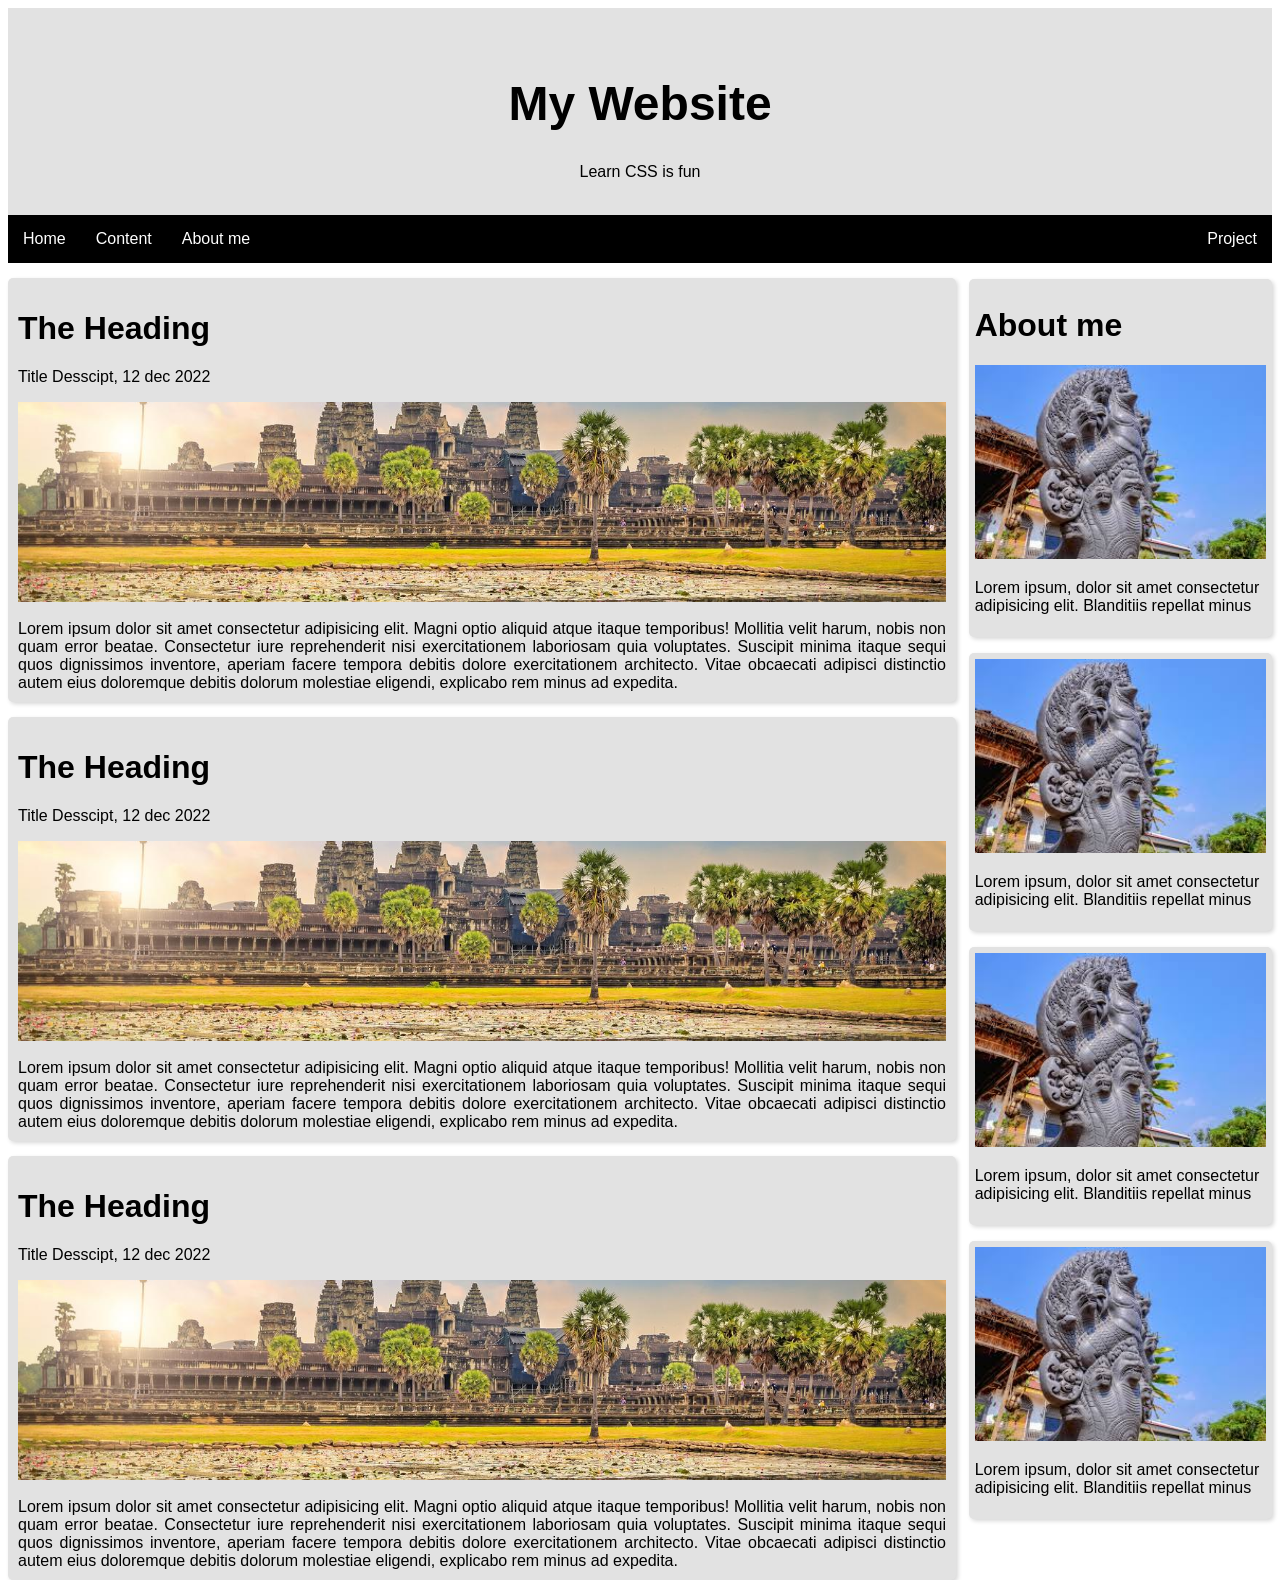
<file: index.html>
<!DOCTYPE html>
<html lang="en">
   <head>
      <meta charset="UTF-8">
      <meta http-equiv="X-UA-Compatible" content="IE=edge">
      <meta name="viewport" content="width=device-width, initial-scale=1.0">
      <title>Document</title>
      <link rel="stylesheet" href="image/style.css">
   </head>
   <body>
      <div class="body">
         <!-- head part -->
         <div class="first">
            <br><br><h1 class="st-h1">My Website</h1>
            <p>Learn CSS is fun</p><br>
         </div>
         <ul class="menu-bar">
            <li><a href="">Home</a></li>
            <li><a href="">Content</a></li>
            <li><a href="">About me</a></li>
            <li><a href="">Project</a></li>
         </ul>

         <!-- second part -->
         <div class="second">
            <!-- left part -->
            <div class="left">
               <div class="nd-box box1" style="color: #e2e2e2">
                  <h1 class="nd">The Heading</h1>
                  <p class="nd">Title Desscipt, 12 dec 2022</p>
                  <div class="image"><img src="image/longger.jpg" alt=""
                        class="cover" /></div>
                  <br><p class="nd p2">
                     Lorem ipsum dolor sit amet consectetur adipisicing elit.
                     Magni optio
                     aliquid atque itaque temporibus! Mollitia velit harum,
                     nobis non quam
                     error beatae. Consectetur iure reprehenderit nisi
                     exercitationem
                     laboriosam quia voluptates. Suscipit minima itaque sequi
                     quos
                     dignissimos inventore, aperiam facere tempora debitis
                     dolore
                     exercitationem architecto. Vitae obcaecati adipisci
                     distinctio autem
                     eius doloremque debitis dolorum molestiae eligendi,
                     explicabo rem minus
                     ad expedita.
                  </p>
               </div>
               <div class="nd-box box1" style="color: #e2e2e2">
                  <h1 class="nd">The Heading</h1>
                  <p class="nd">Title Desscipt, 12 dec 2022</p>
                  <div class="image"><img src="image/longger.jpg" alt=""
                        class="cover" /></div>
                  <br><p class="nd p2">
                     Lorem ipsum dolor sit amet consectetur adipisicing elit.
                     Magni optio
                     aliquid atque itaque temporibus! Mollitia velit harum,
                     nobis non quam
                     error beatae. Consectetur iure reprehenderit nisi
                     exercitationem
                     laboriosam quia voluptates. Suscipit minima itaque sequi
                     quos
                     dignissimos inventore, aperiam facere tempora debitis
                     dolore
                     exercitationem architecto. Vitae obcaecati adipisci
                     distinctio autem
                     eius doloremque debitis dolorum molestiae eligendi,
                     explicabo rem minus
                     ad expedita.
                  </p>
               </div>
               <div class="nd-box box1" style="color: #e2e2e2">
                  <h1 class="nd">The Heading</h1>
                  <p class="nd">Title Desscipt, 12 dec 2022</p>
                  <div class="image"><img src="image/longger.jpg" alt=""
                        class="cover" /></div>
                  <br><p class="nd p2">
                     Lorem ipsum dolor sit amet consectetur adipisicing elit.
                     Magni optio
                     aliquid atque itaque temporibus! Mollitia velit harum,
                     nobis non quam
                     error beatae. Consectetur iure reprehenderit nisi
                     exercitationem
                     laboriosam quia voluptates. Suscipit minima itaque sequi
                     quos
                     dignissimos inventore, aperiam facere tempora debitis
                     dolore
                     exercitationem architecto. Vitae obcaecati adipisci
                     distinctio autem
                     eius doloremque debitis dolorum molestiae eligendi,
                     explicabo rem minus
                     ad expedita.
                  </p>
               </div>
            </div>
            <!-- right part -->
            <div class="right">
               <div class="first-box">
                  <div class="about-me">
                     <h1 class="h1-h3">About me</h1>
                     <div class="img-2"><img src="image/smaller.jpg" alt=""
                           class="cover"/></div>
                     <p>Lorem ipsum, dolor sit amet consectetur adipisicing
                        elit. Blanditiis repellat minus</p>
                  </div>
               </div>
               <div class="more">
                  <div class="about-me">
                     <div class="img-2"><img src="image/smaller.jpg" alt=""
                           class="cover"/></div>
                     <p>Lorem ipsum, dolor sit amet consectetur adipisicing
                        elit. Blanditiis repellat minus</p>
                  </div>
               </div>
               <div class="more">
                  <div class="about-me">
                     <div class="img-2"><img src="image/smaller.jpg" alt=""
                           class="cover"/></div>
                     <p>Lorem ipsum, dolor sit amet consectetur adipisicing
                        elit. Blanditiis repellat minus</p>
                  </div>
               </div>
               <div class="more">
                  <div class="about-me">
                     <div class="img-2"><img src="image/smaller.jpg" alt=""
                           class="cover"/></div>
                     <p>Lorem ipsum, dolor sit amet consectetur adipisicing
                        elit. Blanditiis repellat minus</p>
                  </div>
               </div>
            </div>
         </div>
      </body>
   </html>
</file>
<file: image/style.css>
* {
   box-sizing: border-box;
   font-family: sans-serif;

}

.body {
   width: 100%;
}

.first {
   margin-top: 0;
   width: 100%;
   background-color: #e2e2e2;
}

.first h1 {
   text-align: center;
   font-size: 3em;
}

.first p {
   text-align: center;
}

.menu-bar {
   margin: 0;
   padding: 0;
   width: 100%;
   background: #000;
   list-style: none;
   overflow: hidden;
}

.menu-bar li {
   padding: 15px;
}

li:first-child, li:nth-child(2), li:nth-child(3) {
   float: left;
}

.image {
   width: 100%;
   height: 200px;
}

li:nth-child(4) {
   float: right;
}

.menu-bar li:hover {
   background: gray;
}

.menu-bar li a {
   text-decoration: none;
   color: #fff;
}

/* second part */
/* left part */
.left {
   float: left;
   width: 75%;
}

.nd-box {
   margin-top: 15px;
   width: 100%;
   padding: 10px;
   border-radius: 5px;
   background: #e2e2e2;
   box-shadow: 2px 2px 4px #d7d7d7;
   clear: both;
}

.cover {
   width: 100%;
   height: 100%;
   object-fit: cover;
}

.p2 {
   text-align: justify;
   padding: 0;
   margin: 0;
}

.nd {
   color: #000;
}

/* right part */
.right {
   float: right;
   width: 24%;
}

.first-box, .more {
   margin-top: 16px;
   padding: 6px;
   background: #e2e2e2;
   border-radius: 5px;
   box-shadow: 2px 2px 4px #d7d7d7;
}

.right .right-box p {
   margin: 5px;
}

.first-box:hover, .more:hover, .nd-box:hover {
   transform: scale(1.005);
}
</file>
